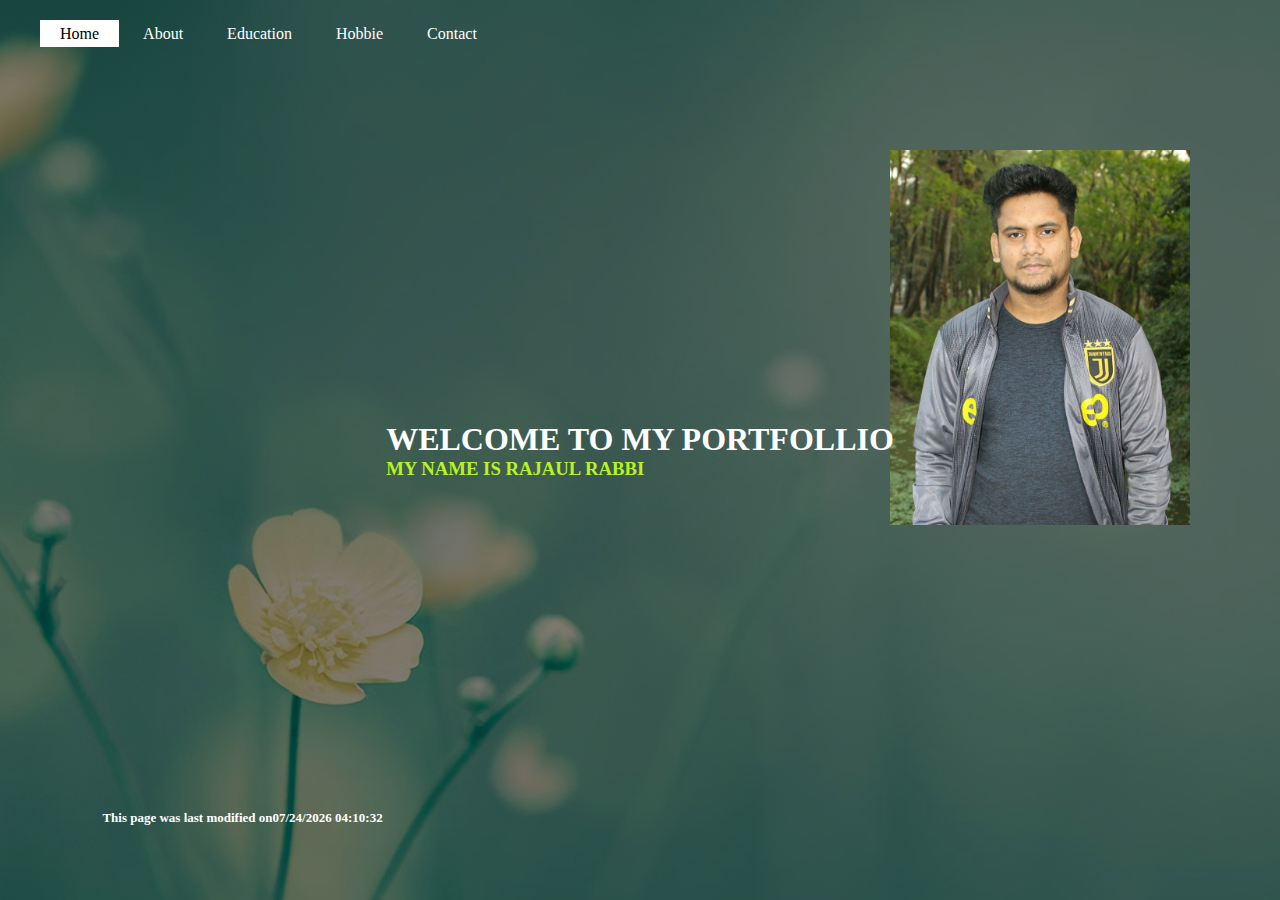
<file: index.html>
<!DOCTYPE html>
<html>
<head>
	<title>MY PORTFOLIO</title>
	<link rel="stylesheet" type="text/css" href="style.css">
</head>
<body>
	<header>
		<div class="main">
			<div class="image">
				<img src="rabbi.jpg">
			</div>

			<ul>
				<li class="active"><a href="#">Home</a></li>
				<li><a href="about.html"target="-blank">About</a></li>
				<li><a href="education.html"target="-blank">Education</a></li>
                 <li><a href="hobbie.html"target="-blank">Hobbie</a></li>
                <li><a href="contact.html"target="-blank">Contact</a></li>
			</ul>
		</div>
		<div class="title">
			<h1>WELCOME TO MY PORTFOLLIO</h1>
			<h3>MY NAME IS RAJAUL RABBI</h3>
		</div>

		<div class="time">
			<b><script type="text/javascript">
				document.write("This page was last modified on"+document.lastModified +"")</script></b>
			
		</div>
	</header>


</body>
</html>
</file>
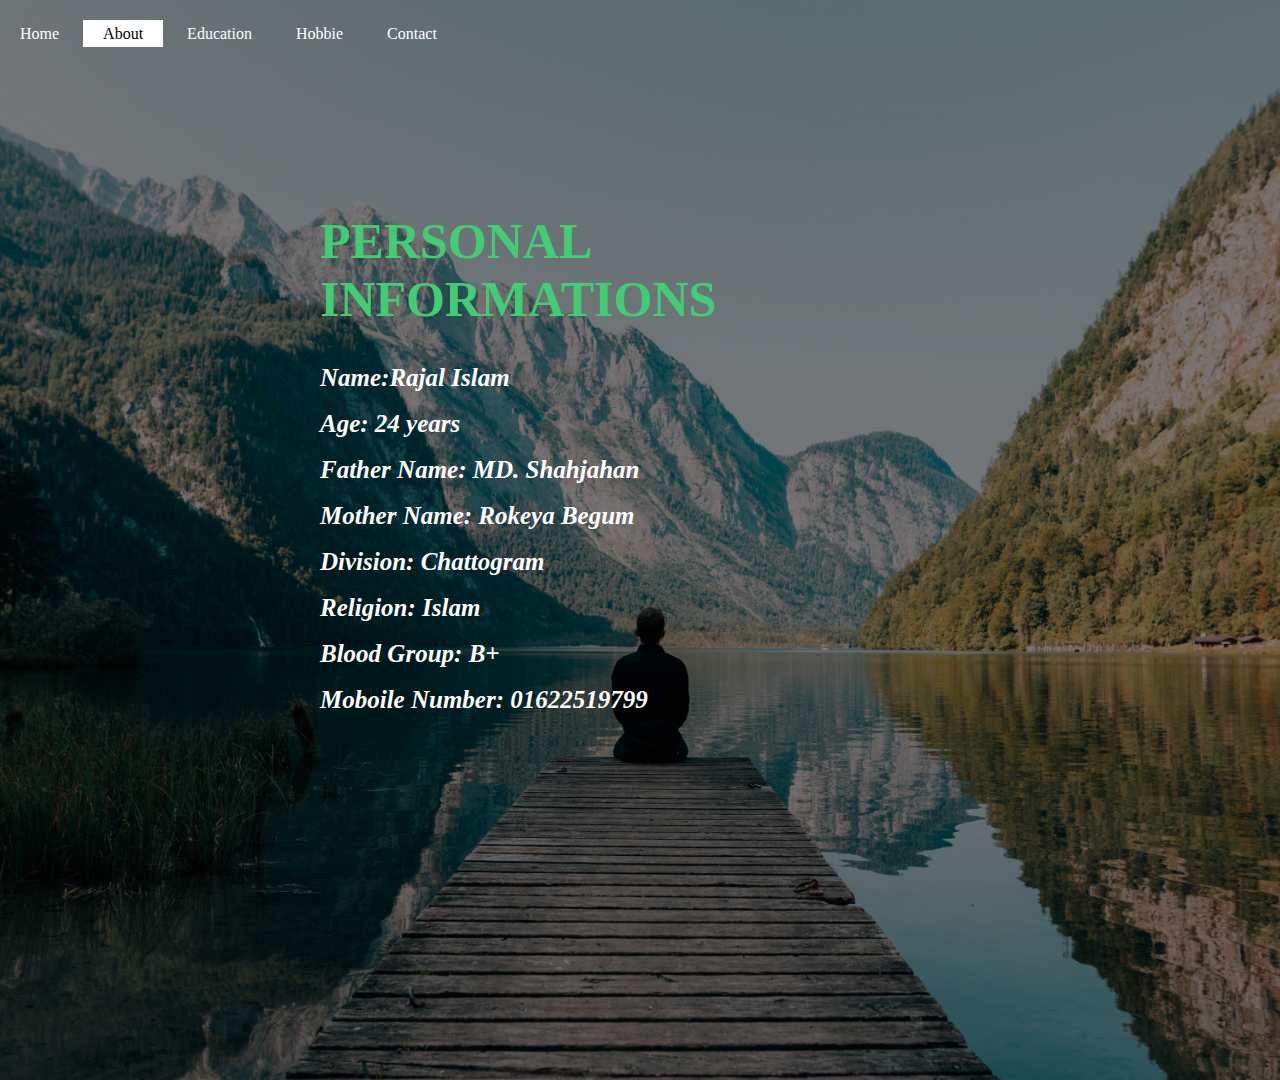
<file: about.html>
<!DOCTYPE html>
<html>
<head>
	<title>ABOUT</title>
	<link rel="stylesheet" type="text/css" href="styleabout.css">
</head>
<body>
	<header>

			</div>

			<ul>
				<li><a href="index.html"target="">Home</a></li>

				<li class="active"><a href="#">About</a></li>
				<li><a href="education.html"target="-blank">Education</a></li>
                 <li><a href="hobbie.html"target="-blank">Hobbie</a></li>
                <li><a href="contact.html"target="-blank">Contact</a></li>
			</ul>
		</div>



		<div class="title">
			<h1>PERSONAL INFORMATIONS</h1> </br></br>
			<h3>Name:Rajal Islam</h3></br>
			<h3>Age: 24 years</h3></br>
			<h3>Father Name: MD. Shahjahan</h3></br>
			<h3>Mother Name: Rokeya Begum</h3></br>
			<h3>Division: Chattogram</h3></br>
			<h3>Religion: Islam</h3></br>
			<h3>Blood Group: B+</h3></br>
			<h3>Moboile Number: 01622519799</h3>

		</div>
	</header>

</body>
</html>
</file>
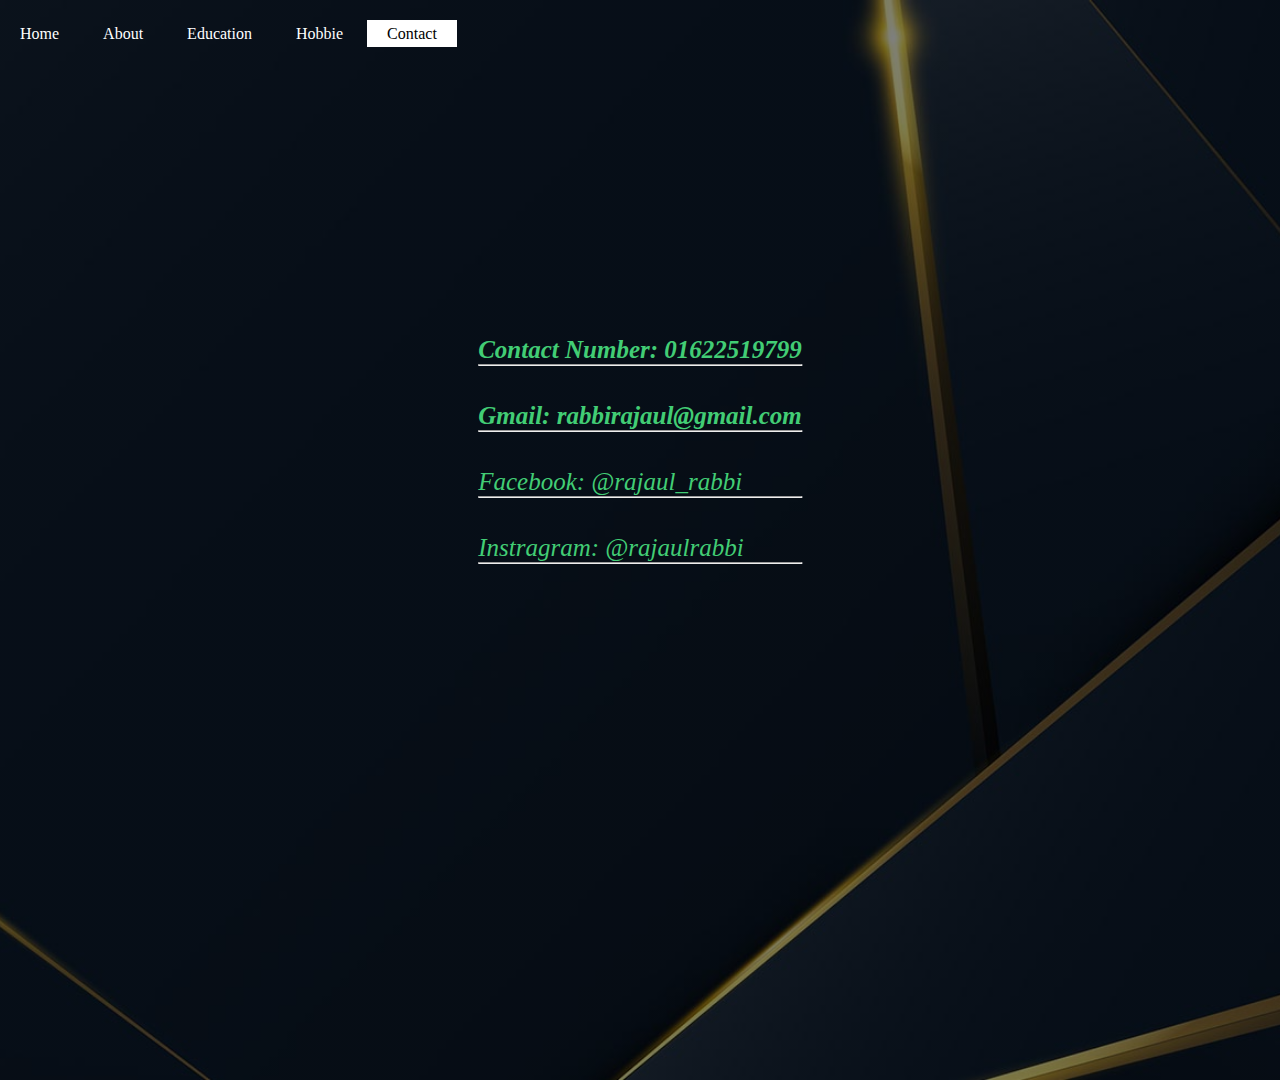
<file: contact.html>
<!DOCTYPE html>
<html>
<head>
	<link rel="stylesheet" type="text/css" href="stylecontact.css">
	<title>Education</title>
</head>
<body>
	<header>
		<div>
			<ul>
				<li><a href="index.html"target="">Home</a></li>
				<li><a href="about.html">About</a></li>
						<li><a href="education.html">Education</a></li>
				<li><a href="hobbie.html">Hobbie</a></li>	
				<li class="active"><a href="#">Contact</a></li>
				
			</ul>
		</div>

		<div class="title">
			<h1>Contact Number: 01622519799</h1>
			<hr>
			<br> <br>
			<h1>Gmail: rabbirajaul@gmail.com</h1>
			<hr>	<br> <br>



			<p>Facebook: <a href="https://www.facebook.com/rajaul.rabbi.5" target="_blank" class="btn"> @rajaul_rabbi</a></p>
			<hr><br> <br>

			<p>Instragram: <a href="https://www.instagram.com/?hl=en" target="_blank" class="btn"> @rajaulrabbi</a></p>
			<hr>
			

		</div>


	</header>

</body>
</html>
</file>
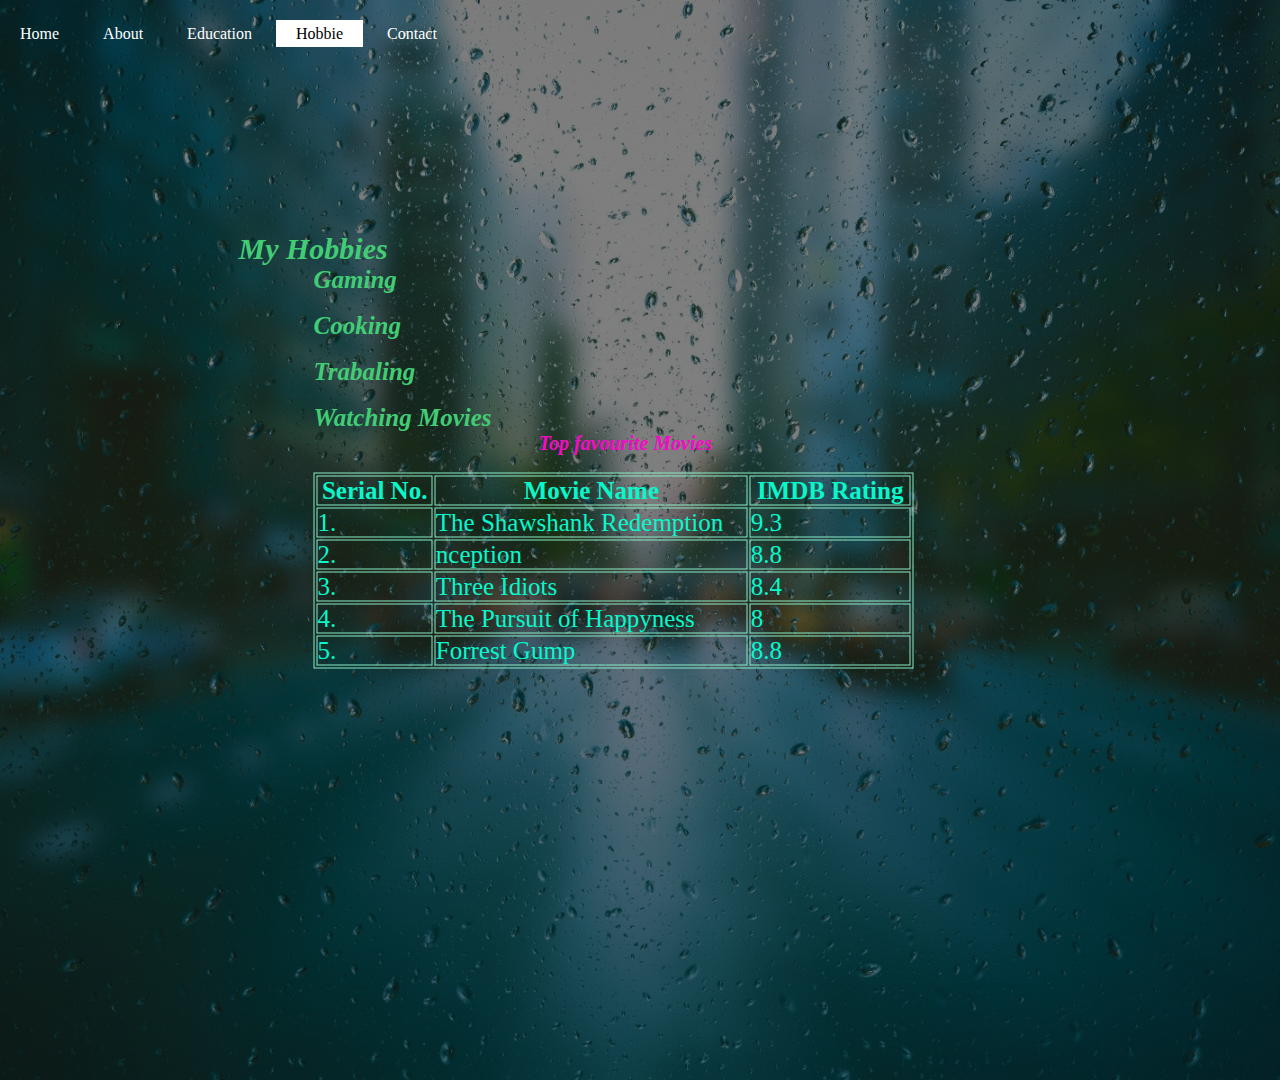
<file: hobbie.html>
<!DOCTYPE html>
<html>
<head>
	<link rel="stylesheet" type="text/css" href="stylehobbie.css">
	<title>Education</title>
</head>
<body>
	<header>
		<div>
			<ul>
				<li><a href="index.html"target="">Home</a></li>
				<li><a href="about.html">About</a></li>
						<li><a href="education.html">Education</a></li>
				<li class="active"><a href="#">Hobbie</a></li>
				<li><a href="contact.html">Contact</a></li>	
				
			</ul>
		</div>

		<div class="title">
			<h1>My Hobbies</h1>
			
				<h2>Gaming</h2><br>
				<h2>Cooking</h2><br>
				<h2>Trabaling</h2><br>
				<h2>Watching Movies</h2>
				<h4>Top favourite Movies</h4>
			<table>
				<br>
				<tr>
					<th>Serial No.</th>
					<th>Movie Name</th>
					<th>IMDB Rating</th>
				</tr>
				<tr>
					<td>1.</td>
					<td> The Shawshank Redemption </td>
					<td>9.3</td>
				</tr>

				<tr>
					<td>2.</td>
					<td>nception</td>
					<td>8.8</td>
				</tr>

				<tr>
					<td>3.</td>
					<td>Three Idiots</td>
					<td>8.4</td>
				</tr>

				<tr>
					<td>4.</td>
					<td>The Pursuit of Happyness</td>
					<td>8</td>
				</tr>

				<tr>
					<td>5.</td>
					<td>Forrest Gump</td>
					<td>8.8</td>
				</tr>
			</table>
			

		</div>


	</header>

</body>
</html>
</file>
<file: style.css>
*{
	margin: 0;
	padding: 0;
	font-family: Century Gothic;
}

header{
	background-image:linear-gradient(rgba(0,0,0,0.5),rgba(0,0,0,0.5)),url('1.jpg');
	height: 100vh;
	background-size: cover;
	background-position: center;
}
ul{
	float: left;
	list-style-type: none;
	margin-top: 25px;
}
ul li{
	display: inline-block;

}
ul li a{
	text-decoration: none;
	color: #fff;
	padding: 5px 20px;
	border: 1px solid transition;
	transition: 0.6s;
}
ul li a:hover{
	background-color: #fff;
	color: #000; 
}
ul li.active a{
	background-color: #fff;
	color: #000;
}
.image img{
	float: right;
	width: 300px;
	height: auto;
	margin-top: 150px;
	margin-right: 50px; 
}
.main{
	max-width: 1200px;
	margin: auto;
}
.title{
	position: absolute;
	top: 50%;
	left: 50%;
	transform: translate(-50%,-50%);
}
.title h1{

	color: #fff;
}
.title h3{
	color: #B7F41E;

}
.time b{
	color: #fff;
	position: absolute;
	top: 90%;
	left: 8%;
	font-size: 13px;
}
</file>
<file: styleabout.css>
*{
	margin: 0;
	padding: 0;
	font-family: Century Gothic;
}

header{
	background-image:linear-gradient(rgba(0,0,0,0.5),rgba(0,0,0,0.5)),url('2.jpg');
	height: 100vh;
	background-size: cover;
	background-position: center;
	height: 120vh;
}
ul{
	float: left;
	list-style-type: none;
	margin-top: 25px;
}
ul li{
	display: inline-block;

}
ul li a{
	text-decoration: none;
	color: #fff;
	padding: 5px 20px;
	border: 1px solid transition;
	transition: 0.6s;
}
ul li a:hover{
	background-color: #fff;
	color: #000; 
}
ul li.active a{
	background-color: #fff;
	color: #000;
}
.title{
	position: absolute;
	top: 50%;
	left: 50%;
	transform: translate(-50%,-50%);
}
.title h1{
	margin-top: 25px;
	font-size: 50px;
	color: #42CD75;
}
.title h3{
	font-size: 25px;
	font-style: italic;
	color: #fff;

}
</file>
<file: stylecontact.css>
*{
	margin: 0;
	padding: 0;
	font-family: Century Gothic;
}

header{
	background-image:linear-gradient(rgba(0,0,0,0.5),rgba(0,0,0,0.5)),url('5.jpg');
	height: 300vh;
	background-size: cover;
	background-position: center;
	height: 120vh;
}
ul{
	float: left;
	list-style-type: none;
	margin-top: 25px;
}
ul li{
	display: inline-block;

}
ul li a{
	text-decoration: none;
	color: #fff;
	padding: 5px 20px;
	border: 1px solid transition;
	transition: 0.6s;
}
ul li a:hover{
	background-color: #fff;
	color: #000; 
}
ul li.active a{
	background-color: #fff;
	color: #000;
}
.title{
	position: absolute;
	top: 50%;
	left: 50%;
	transform: translate(-50%,-50%);
}

.title h1{
	top: 50%;
	left: 50%;
	font-size: 25px;
	color: #42CD75;
	font-style: italic;
}
.title p{
	top: 50%;
	left: 50%;
	font-size: 25px;
	font-style: italic;
	color: #42CD75;
}
.btn{
	color: #42CD75;
	text-decoration: none;
}
</file>
<file: stylehobbie.css>
*{
	margin: 0;
	padding: 0;
	font-family: Century Gothic;
}

header{
	background-image:linear-gradient(rgba(0,0,0,0.5),rgba(0,0,0,0.5)),url('44.jpg');
	height: 400vh;
	background-size: cover;
	background-position: center;
	height: 120vh;
}
ul{
	float: left;
	list-style-type: none;
	margin-top: 25px;
}
ul li{
	display: inline-block;

}
ul li a{
	text-decoration: none;
	color: #fff;
	padding: 5px 20px;
	border: 1px solid transition;
	transition: 0.6s;
}
ul li a:hover{
	background-color: #fff;
	color: #000; 
}
ul li.active a{
	background-color: #fff;
	color: #000;
}
.title{
	position: absolute;
	top: 50%;
	left: 45%;
	transform: translate(-50%,-50%);
}

.title h1{
	top: 50%;
	left: 50%;
	font-size: 30px;
	color: #42CD75;
	font-style: italic;
}
.title h2{
	margin-left: 75px;
	font-size: 25px;
	color: #42CD75;
	font-style: italic;
}
.title h4{
	margin-left: 300px;

	font-size: 20px;
	color: #F808C9;
	font-style: italic;

}

.title p{
	top: 50%;
	left: 50%;
	font-size: 25px;
	font-style: italic;
	color: #42CD75;
}
.btn{
	color: #42CD75;
	text-decoration: none;
}

table {
	width: 600px;
	margin-left: 75px;
}
table, th, td{
	border: 1px solid #8AEBC3;
	color: #08F8CC;
	font-size: 25px;
}
</file>
